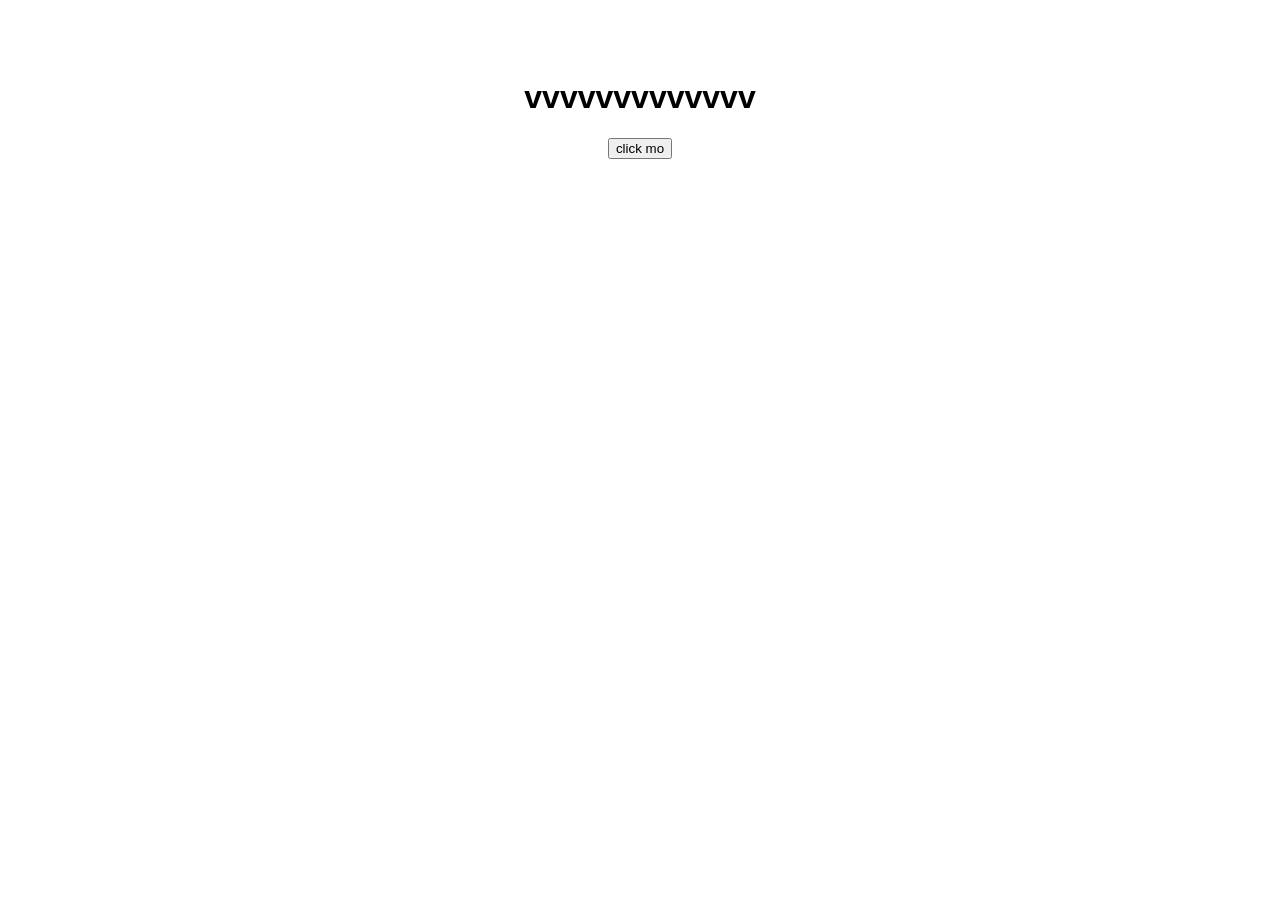
<file: index.html>
<!DOCTYPE html>
<html lang="en">
<head>
    <meta charset="UTF-8">
    <meta name="viewport" content="width=device-width, initial-scale=1.0">
    <title>click mo</title>
</head>
<body style="background-color: white; text-align: center; padding-top: 50px; font-family: Arial, sans-serif;">

    <h1>vvvvvvvvvvvvv</h1>
    <button id="redirectButton" onclick="redirectToValentine()">click mo</button>

    <script>
        function redirectToValentine() {
            window.location.href = 'main.html';
        }
    </script>

</body>
</html>
</file>
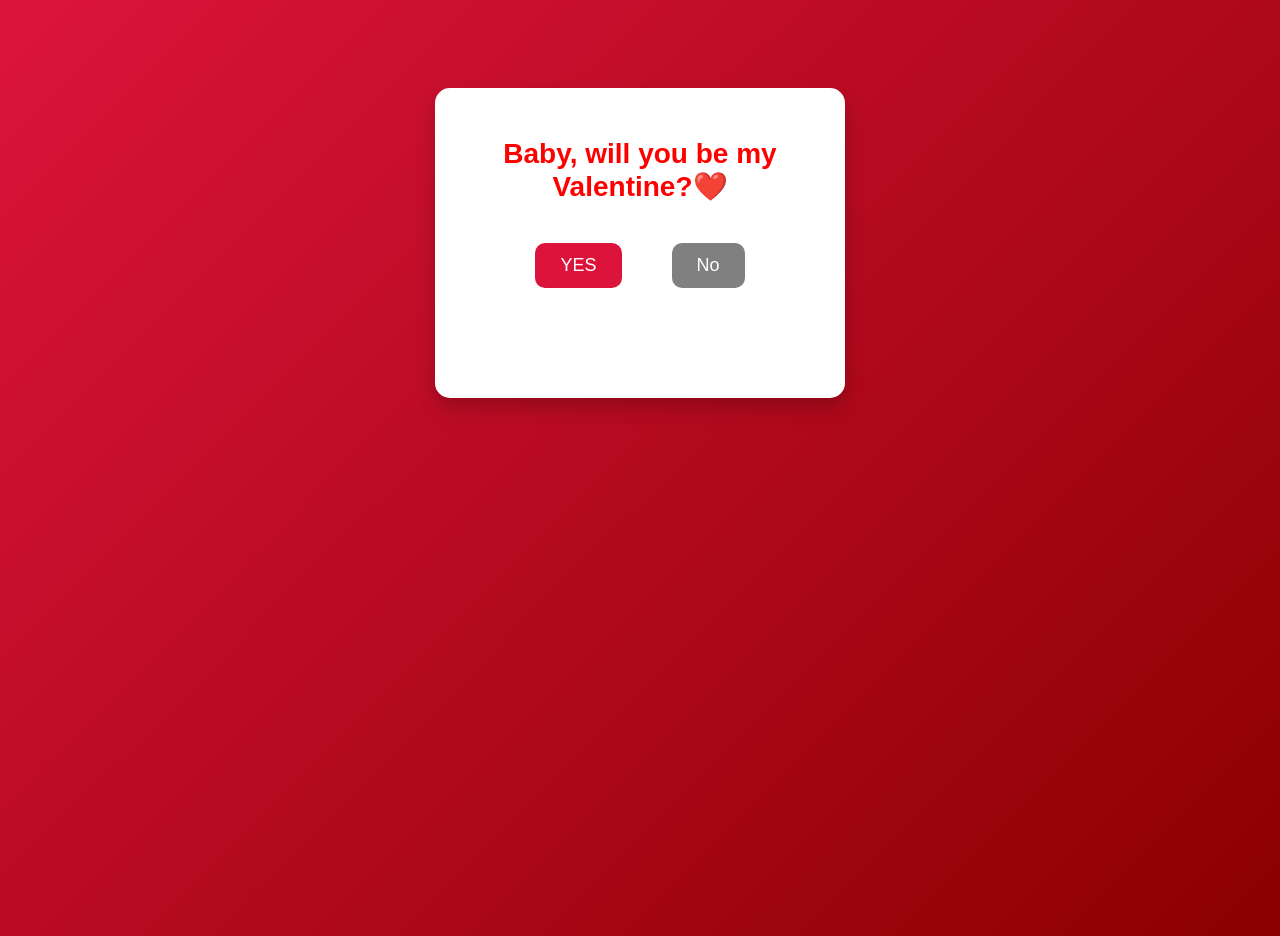
<file: main.html>
<!DOCTYPE html>
<html lang="en">
<head>
    <meta charset="UTF-8">
    <meta name="viewport" content="width=device-width, initial-scale=1.0">
    <title>aaaaaaaaaaaaa</title>
    <link rel="stylesheet" href="style.css">
</head>
<body>
    <div class="container">
        <h1>Baby, will you be my Valentine?❤️</h1>
        <div class="buttons">
            <button class="yes" id="yesButton" onclick="showMessageAndImage()">YES</button>
            <button class="no" id="noButton" onmouseover="teleportNo(); showBruhhMessage()" onclick="disableNo()">No</button>
        </div>
        <div class="message" id="message">Yay! ❤️ Can't wait to celebrate with you!</div>
        
        <!-- Hidden image and message -->
        <div class="image-message" id="imageMessage">
            <div class="image-container">
                <img src="us.jpg" alt="Us" id="usImage" class="us-image">
                <p class="message-text">wala ka choice :b mwaaaaaaaaa😚</p>
            </div>
        </div>
        <!-- Hover message -->
        <div class="hover-message" id="hoverMessage">😠!😠!😠!😠!</div>

        <!-- :b message -->
        <div class="b-message" id="bMessage">🤪🤪🤪🤪</div>
    </div>

    <script>
        function showMessageAndImage() {
            let msg = document.getElementById("message");
            msg.style.opacity = "0"; // Hide initial message
            msg.style.transform = "scale(0.8)";

            // Show the new message and image
            let imageMessage = document.getElementById("imageMessage");
            imageMessage.style.opacity = "1";
            imageMessage.style.transform = "scale(1)"; // Show the image and message
        }

        function teleportNo() {
            let noButton = document.getElementById('noButton');
            let buttonWidth = noButton.offsetWidth;
            let buttonHeight = noButton.offsetHeight;

            // Get the container's position and size to limit teleportation within that area
            let container = document.querySelector('.container');
            let containerRect = container.getBoundingClientRect();

            // Calculate the maximum X and Y within the container area (excluding button size)
            let maxX = containerRect.width - buttonWidth - 20;
            let maxY = containerRect.height - buttonHeight - 50; // Keeping space below header

            // Random teleportation coordinates within the container's area
            let newX = Math.random() * maxX;
            let newY = Math.random() * maxY;

            // Instantly teleport the "No" button
            noButton.style.transition = "none"; // Remove transition to avoid animation
            noButton.style.position = "absolute"; // Set absolute positioning for teleportation
            noButton.style.left = `${newX}px`;
            noButton.style.top = `${newY}px`;
        }

        function disableNo() {
            let noButton = document.getElementById('noButton');
            noButton.disabled = true; // Disable the button so it can't be clicked anymore
            noButton.style.pointerEvents = "none"; // Disable mouse events (no clicks)
            noButton.style.opacity = "0"; // Make the button disappear
            setTimeout(() => {
                noButton.style.display = "none"; // Completely remove the button from the page after it disappears
            }, 500); // Wait for opacity transition before hiding the button

            // Show the :b message
            let bMessage = document.getElementById('bMessage');
            bMessage.style.opacity = '1'; // Show the :b message
            bMessage.style.transform = 'scale(1)'; // Make it appear smoothly

            // Hide the :b message after 1 second
            setTimeout(() => {
                bMessage.style.opacity = '0';
                bMessage.style.transform = 'scale(0.8)';
            }, 1000); // Hide the :b message after 1 second
        
        }

        function showBruhhMessage() {
            let hoverMsg = document.getElementById('hoverMessage');
            hoverMsg.style.opacity = '1'; // Show the "bruhh" message
            hoverMsg.style.transform = 'scale(1)'; // Make it appear smoothly

            // Hide the message after 2 seconds
            setTimeout(() => {
                hoverMsg.style.opacity = '0';
                hoverMsg.style.transform = 'scale(0.8)';
            }, 2000);
        }
    </script>
</body>
</html>
</file>
<file: style.css>
body {
    font-family: 'Arial', sans-serif;
    background: linear-gradient(135deg, #DC143C, #8B0000); /* Crimson Red gradient for body background */
    text-align: center;
    height: 100vh;
    display: flex;
    justify-content: flex-start; /* Align content to the top */
    align-items: center;
    overflow: hidden;
    position: relative;
    flex-direction: column;
    padding-top: 20px; /* Space from top */
}

.container {
    background: white;
    padding: 30px;
    border-radius: 15px;
    box-shadow: 0 10px 20px rgba(0, 0, 0, 0.2);
    position: relative;
    width: 350px;
    height: 250px;
    margin-top: 60px; /* Added margin to space from the top */
}

h1 {
    color: red;
    font-size: 28px;
    text-align: center;
    margin-top: 20px; /* Adjust to move the heading down a bit */
}

.buttons {
    margin-top: 40px; /* Space between heading and buttons */
    display: flex;
    justify-content: center;
    gap: 50px; /* Space between Yes and No buttons */
}

button {
    font-size: 18px;
    padding: 12px 25px;
    border: none;
    cursor: pointer;
    border-radius: 10px;
    transition: transform 0.3s ease, background 0.3s ease;
}

.yes {
    background-color: #DC143C; /* Crimson Red */
    color: white;
}

.yes:hover {
    background-color: darkred;
    transform: scale(1.1);
}

.no {
    background-color: gray;
    color: white;
    transition: transform 0.8s ease-in-out;
}

.message {
    opacity: 0;
    font-size: 20px;
    color: #ff477e;
    font-weight: bold;
    margin-top: 20px;
    transition: opacity 0.5s ease, transform 0.5s ease;
    transform: scale(0.8);
}

.image-message {
    opacity: 0;
    transition: opacity 0.5s ease, transform 0.5s ease;
    transform: scale(0.8);
    margin-top: 20px;
}

.image-container {
    display: flex;
    flex-direction: column;
    align-items: center;
}

.us-image {
    width: 300px;
    height: auto;
    border-radius: 10px;
    margin-top: -50px;
}

.message-text {
    font-size: 28px;
    color: #ffffff;
    margin-top: 10px;
}

.hover-message {
    opacity: 0;
    font-size: 50px;
    color: #ffffff;
    font-weight: bold;
    margin-top: -180px;
    transition: opacity 0.3s ease, transform 0.3s ease;
    transform: scale(0.8);
}

.b-message {
    opacity: 0;
    font-size: 50px;
    color: #ffffff;
    font-weight: bold;
    margin-top: -180px;
    transition: opacity 0.3s ease, transform 0.3s ease;
    transform: scale(0.8);
}


button:disabled {
    background-color: #ccc;
    color: #666;
    cursor: not-allowed;
}
</file>
